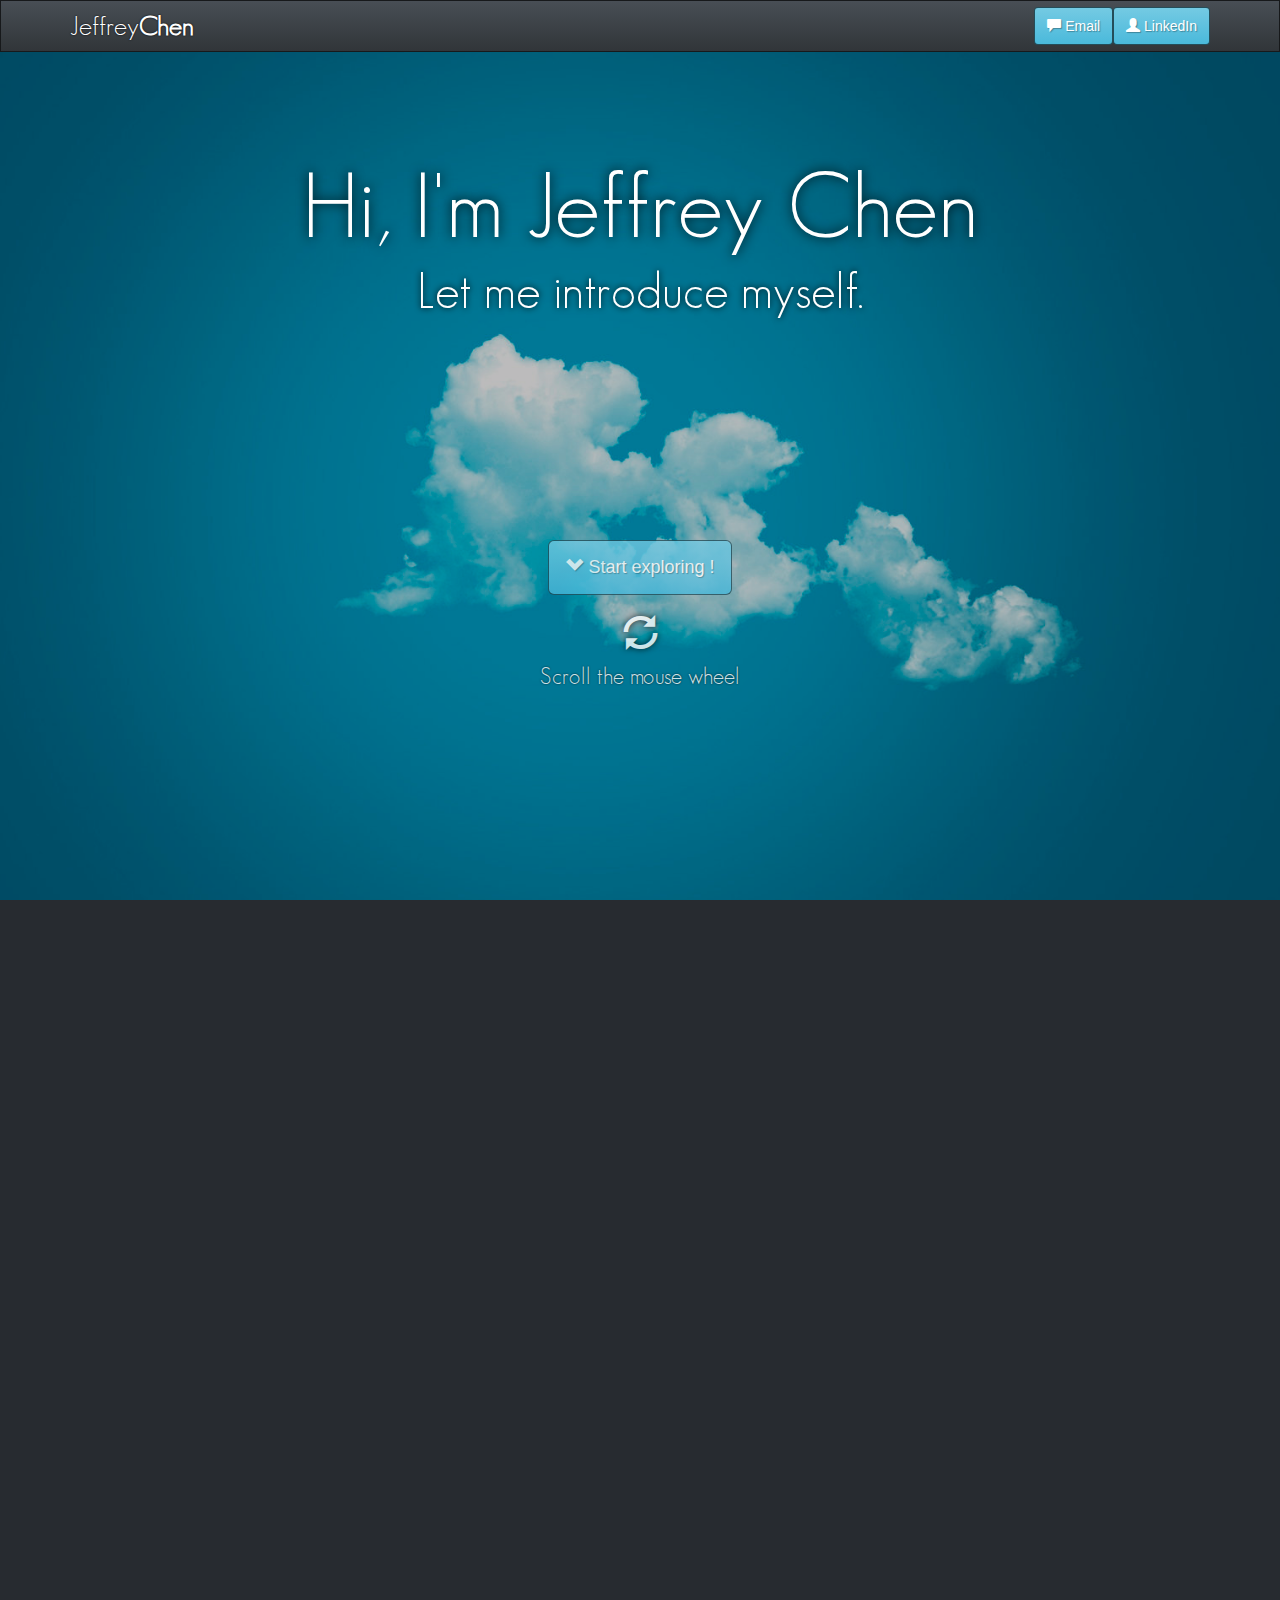
<file: index.html>
<!DOCTYPE html>
<html lang="en">
    <head>
        <meta http-equiv="Content-Type" content="text/html; charset=utf-8" />
        <title>Hi, I'm Jeffrey Chen</title>
        <meta name="viewport" content="width=device-width, initial-scale=1.0" />
        <link href="css/bootstrap.min.css" rel="stylesheet" />
        <link rel="stylesheet" href="css/jquery.fancybox.css" type="text/css" media="screen" />
        <link href="css/stylesheet.css" rel="stylesheet" />
        <link rel="icon" href="images/J.png" />
        <script type="text/javascript" src="js/jquery-2.0.3.min.js"></script>
        <script type="text/javascript" src="js/bootstrap.min.js"></script>
        <script type="text/javascript" src="js/jquery.page-scroll.min.js"></script>
        <script type="text/javascript" src="js/jquery.fancybox.pack.js"></script>
        <script type="text/javascript" src="js/javascript.js"></script>
    </head>
    <body>
        <!--div class="align-middle-outer">
            <div class="align-middle-inner">
                <video id="front-video" autoplay="true" loop="true">
                    <source src="videos/video.ogv" type="video/ogg">
                    Your browser does not support the video tag.
                </video>
            </div>
        </div-->
        
        
        <nav id="navbar" class="navbar navbar-default navbar-fixed-top" role="navigation">
            <div class="container">
                <div class="navbar-header">
                    <button type="button" class="navbar-toggle" data-toggle="collapse" data-target=".navbar-ex1-collapse">
                        <span class="sr-only">Toggle navigation</span>
                        <span class="icon-bar"></span>
                        <span class="icon-bar"></span>
                        <span class="icon-bar"></span>
                    </button>
                    <h4 class="navbar-heading">Jeffrey<strong>Chen</strong></h6>
                </div>
                <div class="collapse navbar-collapse navbar-ex1-collapse">
                    <!--<ul class="nav navbar-nav" id="nav">
                        <li>
                            <a class="smoothLink" href="#home">Home</a>
                        </li>
                        <li>
                            <a class="smoothLink" href="#experience">Experience</a>
                        </li>
                        <li>
                            <a class="smoothLink" href="#projects">Projects</a>
                        </li>
                        <li>
                            <a class="smoothLink" href="#education">Education</a>
                        </li>
                        <li>
                            <a class="smoothLink" href="#contact">Contact</a>
                        </li>
                    </ul>-->
                    <ul class="nav navbar-nav navbar-right" id="nav">
                        <li>
                            
                            
                            <button type="button" id="email-button" class="btn btn-info navbar-btn">
                                <span class="glyphicon glyphicon-comment"></span> Email 
                            </button>

                        </li>
                        <li>
                            <button type="button" class="linkedin-button btn btn-info navbar-btn">
                                <span class="glyphicon glyphicon-user"></span> LinkedIn
                            </button>
                        </li>
                    </ul>
                </div>
            </div>
        </nav>
        
        
        <div id="page-scroll-container">
            
            <!-- Stage one -->
            <div class="page-scroll-page">
                <div id="page-one-background" class="page-background">
                
                </div>
                
                <!-- Load progress bar -->
                <div id="load-progress-bar" class="progress progress-striped active">
                    <div class="progress-bar" role="progressbar" 
                            aria-valuenow="0" aria-valuemin="0" aria-valuemax="100" style="width: 0%">
                        <span>0% Complete</span>
                    </div>
                </div>
                
                <div class="container" style="height: 50%; text-align: center;">
                    <div style="position: relative; top: 30%;">
                        <h1 class="page-h1">Hi, I'm Jeffrey Chen</h1>
                        <h4 class="page-h4">Let me introduce myself.</h4>
                    </div>
                </div><!-- div.container -->
                
                <div class="container" style="height: 50%; text-align: center;">
                    
                    <div id="page-one-content-bottom" style="position: relative; top: 20%; display: none;"><!-- Hidden until load complete -->
                        <button type="button" id="start-exploring-button" class="btn btn-info btn-lg">
                            <span class="glyphicon glyphicon-chevron-down"></span> Start exploring !
                        </button>
                        <br>
                        <br>
                        <span id="scroll-icon" class="glyphicon glyphicon-refresh"></span>
                        <h6 class="page-h6">Scroll the mouse wheel</h6>
                    </div>
                    
                    
                </div><!-- div.container -->
                
            </div>
            
            
            <!-- Stage two -->
            <!-- jQuery pageScroll -->
            <div class="page-scroll-page">
                <div id="page-two-background" class="page-background">
                
                </div>
                
                <div class="container" style="height: 50%; text-align: center;">
                    <div style="position: relative; top: 30%;">
                        <h2 class="page-h2">jQuery.page-scroll plugin</h2>
                        <h5 class="page-h5">A jQuery plugin I worked on to create page scroll user experience websites.</h5>
                    </div>
                </div><!-- div.container -->
                
                <div class="container" style="height: 50%; text-align: center;">
                    
                    <div style="position: relative; top: 20%;">
                        <button type="button" id="jquery-page-scroll-git-hub-button" class="btn btn-info btn-lg">
                            <span class="glyphicon glyphicon-arrow-down"></span> Download at GitHub !
                        </button>
                        <br>
                        <br>
                        <div class="row">
                            <div class="col-xs-12 col-md-6">
                                <div class="panel panel-info">
                                    <div class="panel-heading">
                                        <h3 class="panel-title">
                                            HTML
                                        </h3>
                                    </div>
                                    <div class="panel-body">
                                            &lt;div id=&quot;page-scroll-container&quot;&gt;
                                            <br>
                                            &lt;div class=&quot;page-scroll-page&quot;&gt;...&lt;/div&gt;
                                            <br>
                                            &lt;div class=&quot;page-scroll-page&quot;&gt;...&lt;/div&gt;
                                            <br>
                                            ...
                                            <br>
                                            &lt;/div&gt;
                                    </div>
                                </div>
                            </div>
                            
                            <div class="col-xs-12 col-md-6">
                                <div class="panel panel-info">
                                    <div class="panel-heading">
                                        <h3 class="panel-title">
                                            Javascript
                                        </h3>
                                    </div>
                                    <div class="panel-body">
                                        <br>
                                        <br>
                                        $('#page-scroll-container').pageScroll({animateDuration: 1000});
                                        <br>
                                        <br>
                                        <br>
                                    </div>
                                </div>
                            </div>
                        </div>
                        
                    </div>
                </div><!-- div.container -->
                
            </div>
            
            
            <!-- Stage three -->
            <!-- Physics interactive website -->
            <div class="page-scroll-page">
                <div id="page-three-background" class="page-background">
                
                </div>
                
                <div class="container" style="height: 50%; text-align: center;">
                    <div style="position: relative; top: 30%;">
                        <h2 class="page-h2">Physics Interactive Website</h2>
                        <h5 class="page-h5">A physics interactive website involves physics, collision and time.</h5>
                        
                    </div>
                </div><!-- div.container -->
                
                <div class="container" style="height: 50%; text-align: center;">
                    
                    <div style="position: relative; top: 50%;">
                        
                        <a id="box2d-launch-button" class="btn btn-info btn-lg" data-fancybox-type="iframe" href="box2d/index.html">
                            <span class="glyphicon glyphicon-play"></span> Launch now !
                        </a>
                        
                    </div>
                    
                </div><!-- div.container -->
                
            </div>
            
            
            <!-- Stage four -->
            <!-- Drum machine -->
            <div class="page-scroll-page">
                <div id="page-four-background" class="page-background">
                
                </div>
                
                <div class="container" style="height: 50%; text-align: center;">
                    <div style="position: relative; top: 30%;">
                        <h2 class="page-h2">Drum Machine</h2>
                        <h5 class="page-h5">A drum machine music interactive website.</h5>
                        
                    </div>
                </div><!-- div.container -->
                
                <div class="container" style="height: 50%; text-align: center;">
                    
                    
                    <div style="position: relative; top: 50%;">
                        
                        <a id="drum-machine-launch-button" class="btn btn-info btn-lg" data-fancybox-type="iframe" href="drum_machine/index.html">
                            <span class="glyphicon glyphicon-play"></span> Launch now !
                        </a>
                        
                    </div>
                    
                </div><!-- div.container -->
                
            </div>
            
            
            <!-- Stage five -->
            <!-- Other projects -->
            <div class="page-scroll-page">
                <div id="page-five-background" class="page-background">
                
                </div>
                
                <div class="container" style="height: 50%; text-align: center;">
                    <div style="position: relative; top: 30%;">
                        <h2 class="page-h2">My other projects</h2>
                        <br>
                        <h4 class="page-h4">Node.js Knockout Hackathon: Moviemaster</h4>
                        <h6 class="page-h6">Ranked 7th place out of 178 entries in the Utility/Fun category</h6>
                        <h4 class="page-h4">Volunteer in Creating Business Website</h4>
                        <h6 class="page-h6">Created a website for a small business voluntary to demonstrate their products online</h6>
                        <h4 class="page-h4">Physics Image Gallery Website</h4>
                        <h6 class="page-h6">Created an image gallery website with physics engine to interact physics effects between images</h6>
                        <h4 class="page-h4">Online Account Management Website</h4>
                        <h6 class="page-h6">Created  an online account management website written in PHP, MySQL, Flex, ActionScript to calculate buying distribution</h6>
                    </div>
                </div><!-- div.container -->
                
                <div class="container" style="height: 50%; text-align: center;">
                    
                    <div style="position: relative; top: 0%;">
                        
                    </div>
                    
                </div><!-- div.container -->
                
                
            </div>
            
            
            <!-- Stage six -->
            <!-- Experience -->
            <div class="page-scroll-page">
                <div id="page-six-background" class="page-background">
                
                </div>
                
                <div class="container" style="height: 50%; text-align: center;">
                    <div style="position: relative; top: 20%;">
                        <h2 class="page-h2">Experience</h2>
                        <br>
                        <h4 class="page-h4">
                            <img src="images/microsoft_logo.png" class="img-rounded" alt="microsoft_logo" style="height: 35px; vertical-align: baseline;" /> Microsoft
                        </h4>
                        <h6 class="page-h6">Software Development Engineer at Windows Fabric - Windows Azure</h6>
                        <h4 class="page-h4">
                            <img src="images/amazon_logo.png" class="img-rounded" alt="amazon_logo" style="height: 35px; vertical-align: baseline;" /> Amazon
                        </h4>
                        <h6 class="page-h6">Software Development Engineer at AAA - eCommerce Platform Services</h6>
                        <h4 class="page-h4">
                            <img src="images/cisco_logo.png" class="img-rounded" alt="cisco_logo" style="height: 35px; vertical-align: baseline;" /> Cisco Systems
                        </h4>
                        <h6 class="page-h6">Software Engineer at Cisco Quad - Enterprise Collaboration Platform</h6>
                        <h4 class="page-h4">
                            <img src="images/viasat_logo.png" class="img-rounded" alt="viasat_logo" style="height: 35px; vertical-align: baseline;" /> ViaSat Inc
                        </h4>
                        <h6 class="page-h6">Software Engineer Intern</h6>
                        <h4 class="page-h4">
                            <img src="images/adobe_logo.png" class="img-rounded" alt="adobe_logo" style="height: 35px; vertical-align: baseline;" /> Adobe Systems
                        </h4>
                        <h6 class="page-h6">Software Engineer Intern</h6>
                    </div>
                </div><!-- div.container -->
                
                <div class="container" style="height: 50%; text-align: center;">
                    
                    <div style="position: relative; top: 0%;">
                        
                    </div>
                </div><!-- div.container -->
                
            </div>
            
            
            <!-- Stage seven -->
            <!-- Education, contact -->
            <div class="page-scroll-page">
                
                <div id="page-seven-background" class="page-background">
                
                </div>
                
                <div class="container" style="height: 50%; text-align: center;">
                    <div style="position: relative; top: 20%;">
                        <h2 class="page-h2">Education</h2>
                        <br>
                        <h4 class="page-h4">
                            <img src="images/ucsd_logo.jpeg" class="img-rounded" alt="ucsd_logo" style="height: 35px; vertical-align: baseline;" /> University of California, San Diego
                        </h4>
                        <h6 class="page-h6">B.S. in Computer Science</h6>
                        
                    </div>
                </div><!-- div.container -->
                
                <div class="container" style="height: 50%; text-align: center;">
                    
                    
                    <div style="position: relative; top: 10%;">
                        <h2 class="page-h2">Contact</h2>
                        <br>
                        <h4 class="page-h4">gladiacxtylish {at} gmail {dot} com</h4>
                        <button type="button" class="linkedin-button btn btn-info">
                            <span class="glyphicon glyphicon-user"></span> Go to my LinkedIn
                        </button>
                    </div>
                    
                </div><!-- div.container -->
                
            </div>
            
        </div>
        
        
        
    </body>
</html>
</file>
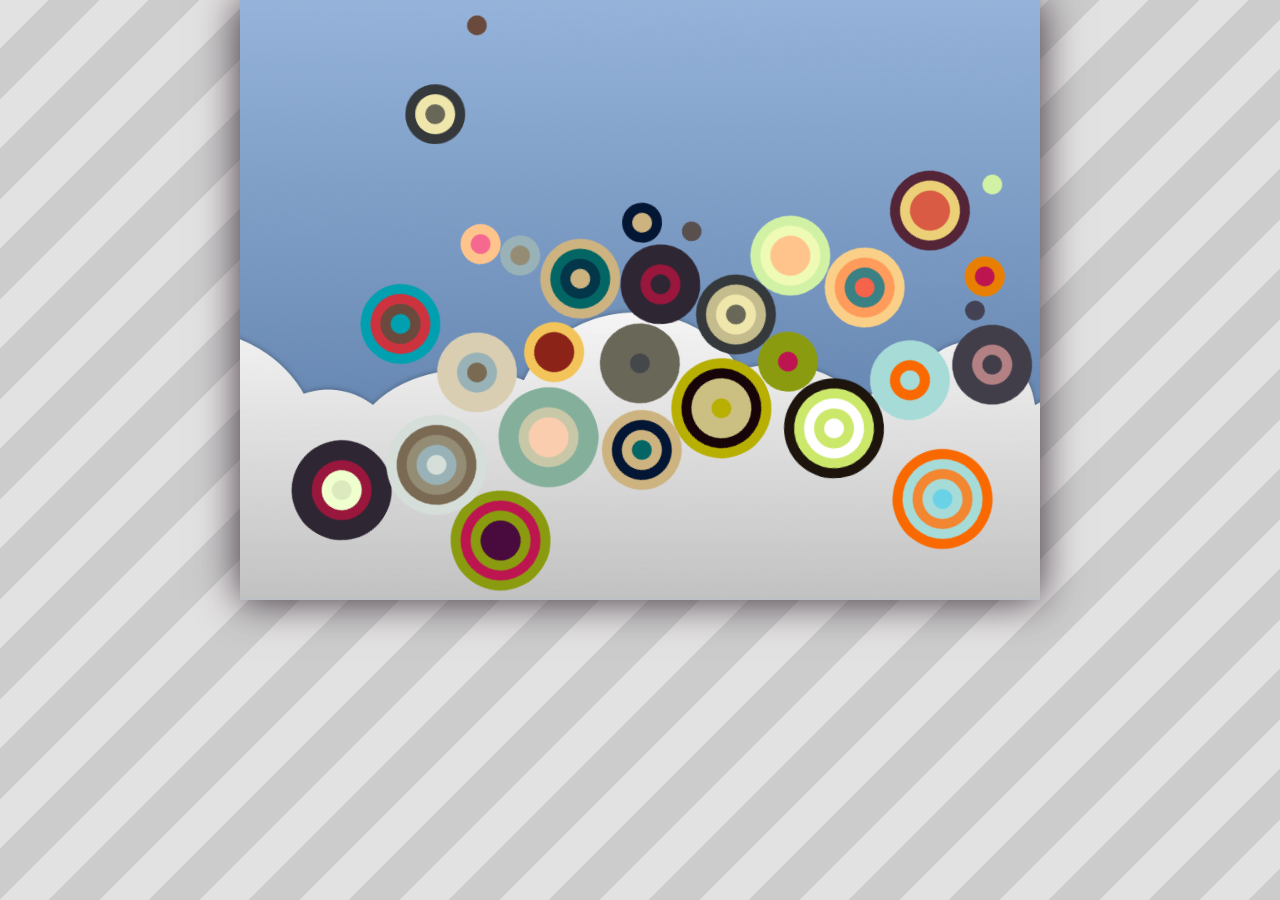
<file: box2d/index.html>
<!DOCTYPE html PUBLIC "-//W3C//DTD XHTML 1.0 Strict//EN" "http://www.w3.org/TR/xhtml1/DTD/xhtml1-strict.dtd">
<html xmlns="http://www.w3.org/1999/xhtml" xml:lang="en" lang="en">
	<head>
	<title>Physics Interactive Website</title>
	<meta http-equiv="X-UA-Compatible" content="IE=9" >
	<meta http-equiv="Content-Type" content="text/html; charset=utf-8">
	<link rel="stylesheet" type="text/css" href="css/stylesheet.css"/>
	<script type="text/javascript" src="js/jquery-2.0.3.min.js"></script>
	<script type="text/javascript" src="js/json2.js"></script>
	<script type="text/javascript" src="js/underscore-min.js"></script>
	<script type="text/javascript" src="js/backbone-min.js"></script>
	<script type="text/javascript" src="js/Box2dWeb-2.1.a.3.min.js"></script>
	<script type="text/javascript" src="js/javascript.js"></script>
	</head>
	
	<body>
		
		<div id="main">
			
			
			<div id="b2dDiv"></div>
			
			
			
			
		</div>
		
		
	</body>
</html>
</file>
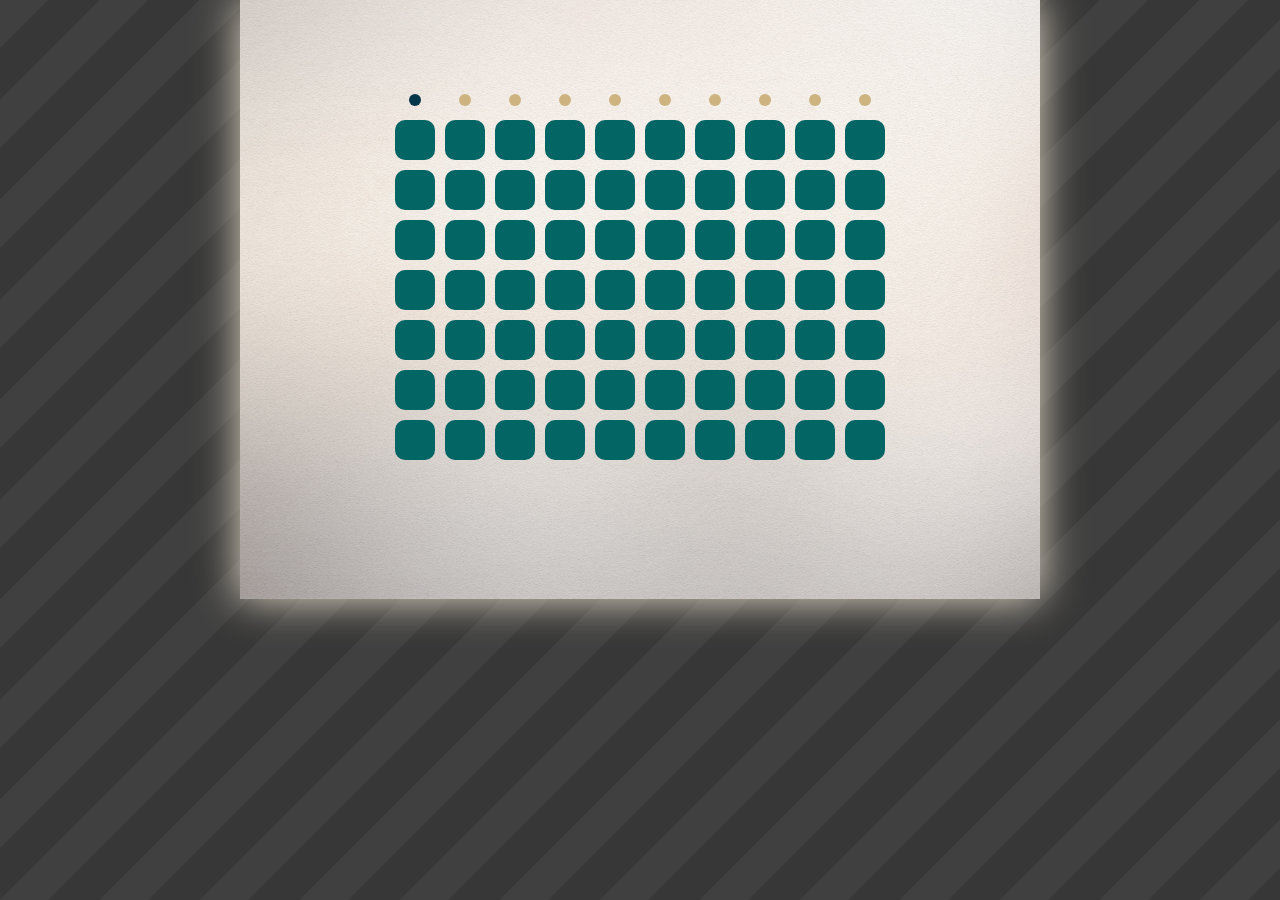
<file: drum_machine/index.html>
<!DOCTYPE html>
<html>
<head>
	<meta http-equiv="Content-Type" content="text/html; charset=utf-8">
	<link rel="stylesheet" type="text/css" href="css/stylesheet.css" />
	<script src="js/jquery-2.0.3.min.js"></script>
	<script src="js/underscore-min.js"></script>
	<script src="js/json2.js"></script>
	<script src="js/backbone-min.js"></script>
	<script src="js/soundmanager2-nodebug-jsmin.js"></script>
	<script src="js/kinetic-v4.7.2.min.js"></script>
	<script src="js/javascript.min.js"></script>
	
	<title>Drum Machine</title>
	
</head>
<body>
	<div class="container">
		<div id="drumMachinediv"></div>
	</div>

</body>
</html>
</file>
<file: css/stylesheet.css>
@font-face {
    font-family: GeosansLight;
    src: url('../fonts/GeosansLight.ttf');
}

.welcome-page {
    width: 100%;
    height: 100%;
    padding: 0px;
    margin: 0px;
    border-width: 0px;
}

html, body {
    width: 100%;
    height: 100%;
    overflow-y: hidden;// Hide scroll bar
}

.align-middle-outer {
    width: 100%;
    height: 100%;
    display: table;
}

.align-middle-inner {
    display: table-cell;
    vertical-align: middle;
    text-align: center;
}

#page-scroll-container {
    position: relative;
    width: 100%;
    height: 100%;
}

.page-scroll-page {
    position: relative;
    width: 100%;
    height: 100%;
    overflow: hidden;
}

.page-h1 {
    font-family: GeosansLight;
    color: #ffffff;
    font-size: 6.5em;
    text-shadow: 0px 0px 12px #000000;
    
}

.page-h2 {
    font-family: GeosansLight;
    color: #ffffff;
    font-size: 5.5em;
    text-shadow: 0px 0px 10px #000000;
}

.page-h3 {
    font-family: GeosansLight;
    color: #ffffff;
    font-size: 4.5em;
    text-shadow: 0px 0px 8px #000000;
}

.page-h4 {
    font-family: GeosansLight;
    color: #ffffff;
    font-size: 3.5em;
    text-shadow: 0px 0px 6px #000000;
}

.page-h5 {
    font-family: GeosansLight;
    color: #ffffff;
    font-size: 2.5em;
    text-shadow: 0px 0px 4px #000000;
}

.page-h6 {
    font-family: GeosansLight;
    color: #ffffff;
    font-size: 1.6em;
    text-shadow: 0px 0px 2px #000000;
}

.navbar-heading {
    font-family: GeosansLight;
    color: #ffffff;
    font-size: 1.9em;
    text-shadow: 0px 0px 2px #000000;
}

#page-one-background {
    position: absolute;
    width: 100%;
    height: 150%;
    bottom: 0%;
    left: 0px;
    background-image: url('../images/cloud_tiny.jpg');
    background-size: cover;
    background-position: center center;
    z-index: -1;
    visibility: hidden;// Hidden until correct position calculated
}

#load-progress-bar {
    position: absolute;
    top: 70%;
    left: 50%;
    margin-left: -25%;
    width: 50%;
}

@-moz-keyframes rotate {
    from { -moz-transform: rotate(0deg); }
    to { -moz-transform: rotate(360deg); }
}

@-webkit-keyframes rotate {
    from { -webkit-transform: rotate(0deg); }
    to { -webkit-transform: rotate(360deg); }
}

@-o-keyframes rotate {
    from { -o-transform: rotate(0deg); }
    to { -o-transform: rotate(360deg); }
}

@-ms-keyframes rotate {
    from { -ms-transform: rotate(0deg); }
    to { -ms-transform: rotate(360deg); }
}

@keyframes rotate {
    from { transform: rotate(0deg); }
    to { transform: rotate(360deg); }
}

#scroll-icon {
    font-size: 2.5em;
    color: #ffffff;
    text-shadow: 0px 0px 6px #000000;
    -moz-animation: rotate 1s ease infinite;
    -webkit-animation: rotate 1s ease infinite;
    -o-animation: rotate 1s ease infinite;
    -ms-animation: rotate 1s ease infinite;
    animation: rotate 1s ease infinite;
}

#page-two-background {
    position: absolute;
    width: 100%;
    height: 150%;
    bottom: 0%;
    left: 0px;
    background-image: url('../images/warm_day_tiny.jpg');
    background-size: cover;
    background-position: center center;
    z-index: -1;
    visibility: hidden;// Hidden until correct position calculated
}

#page-three-background {
    position: absolute;
    width: 100%;
    height: 150%;
    bottom: 0%;
    left: 0px;
    background-image: url('../images/cosmos_reflection_tiny.jpg');
    background-size: cover;
    background-position: center center;
    z-index: -1;
    visibility: hidden;// Hidden until correct position calculated
}

#page-four-background {
    position: absolute;
    width: 100%;
    height: 150%;
    bottom: 0%;
    left: 0px;
    background-image: url('../images/icewind_dale_tiny.jpg');
    background-size: cover;
    background-position: center center;
    z-index: -1;
    visibility: hidden;// Hidden until correct position calculated
}

#page-five-background {
    position: absolute;
    width: 100%;
    height: 150%;
    bottom: 0%;
    left: 0px;
    background-image: url('../images/twilight_leaves_tiny.jpg');
    background-size: cover;
    background-position: center center;
    z-index: -1;
    visibility: hidden;// Hidden until correct position calculated
}

#page-six-background {
    position: absolute;
    width: 100%;
    height: 150%;
    bottom: 0%;
    left: 0px;
    background-image: url('../images/baltic_sea_tiny.jpg');
    background-size: cover;
    background-position: center center;
    z-index: -1;
    visibility: hidden;// Hidden until correct position calculated
}

#page-seven-background {
    position: absolute;
    width: 100%;
    height: 150%;
    bottom: 0%;
    left: 0px;
    background-image: url('../images/grassence_tiny.jpg');
    background-size: cover;
    background-position: center center;
    z-index: -1;
    visibility: hidden;// Hidden until correct position calculated
}


video#front-video {
    /*transform: scale(1);*/
    width: 100%;
}

.navbar-fixed-top-padding {
    padding-top: 71px;
}

#drum-machine-iframe {
    width: 100%;
    height: 600px;
    border: 0px;
}
</file>
<file: box2d/css/stylesheet.css>
html
{
    /*overflow-y: visible;*/
}

body
{
    margin: 0px;
    padding: 0px;
    background-image: url('../images/140.gif');
}

#main
{
    width: 800px;
    margin: auto;
    -moz-box-shadow: 0px 0px 25px #3B2D38;
    -webkit-box-shadow: 0px 0px 25px #3B2D38;
    box-shadow: 0px 0px 40px #3B2D38;
}



#b2dDiv
{
    margin: 0px;
    padding: 0px;
    position: relative;
    width: 800px;
    height: 600px;
    background-image: url('../images/simple_cloud.jpg');
    background-size: cover;
    background-position: center center;
    overflow: hidden;
}
</file>
<file: drum_machine/css/stylesheet.css>
body {
    margin: 0px;
    padding: 0px;
    background-image: url('../images/136.gif');
}

.container {
    height: 600px;
    width: 800px;
    margin-left: auto;
    margin-right: auto;
}

#drumMachinediv {
    margin: 0px;
    padding: 0px;
    background-image: url('../images/innocence_middle.jpg');
    background-size: cover;
    background-position: center center;
    -moz-box-shadow: 0px 0px 25px #E8DDCB;
    -webkit-box-shadow: 0px 0px 25px #E8DDCB;
    box-shadow: 0px 0px 40px #E8DDCB;
}
</file>
